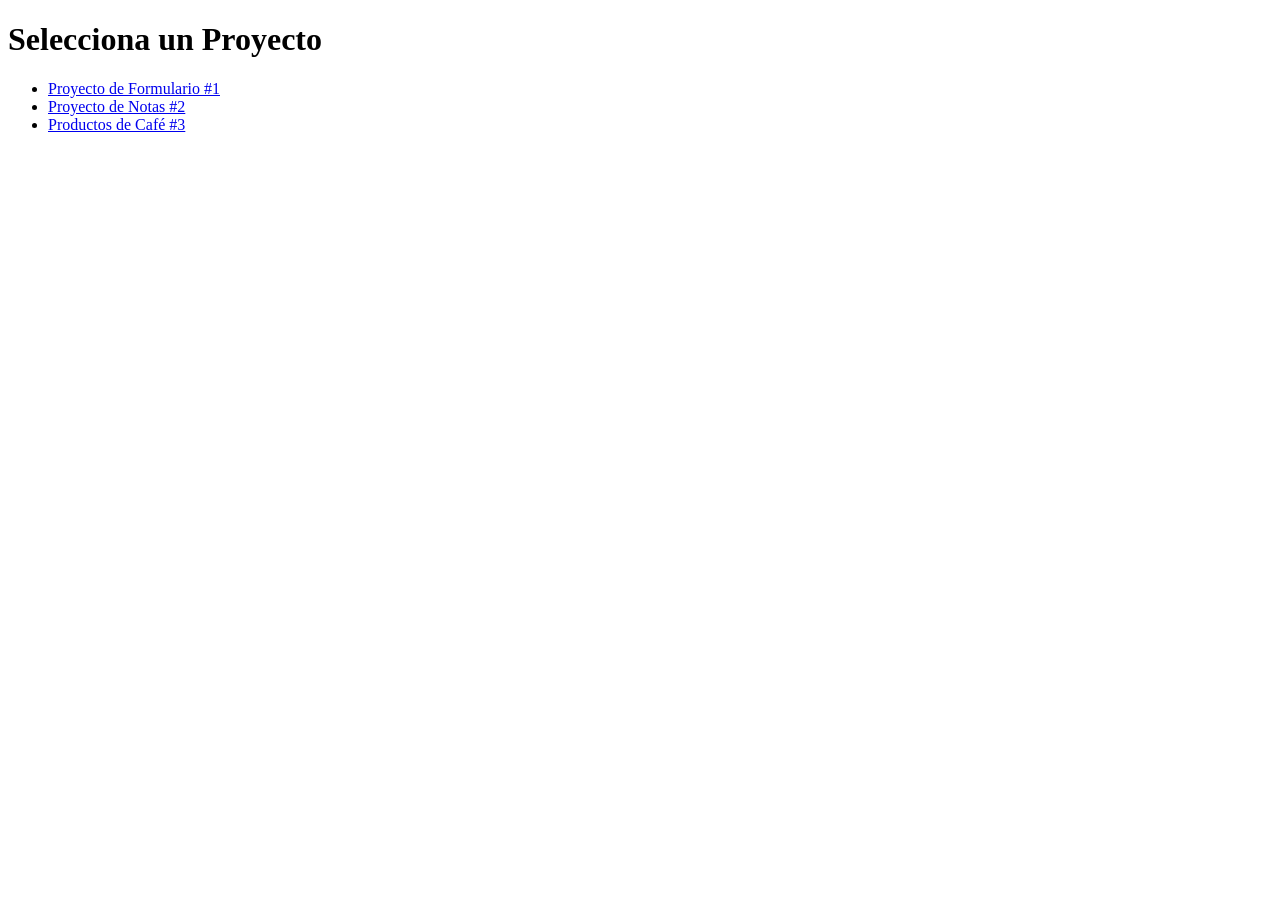
<file: index.html>
<!DOCTYPE html>
<html lang="es">
<head>
  <meta charset="UTF-8">
  <title>Mi Cafetería - Proyectos</title>
</head>
<body>
  <h1>Selecciona un Proyecto</h1>
  <ul>
    <li><a href="./Proyecto_Formulario_1/">Proyecto de Formulario #1</a></li>
    <li><a href="./Proyecto2_Notas/">Proyecto de Notas #2</a></li>
    <li><a href="./productosdecafe/">Productos de Café #3</a></li>
  </ul>
</body>
</html>
</file>
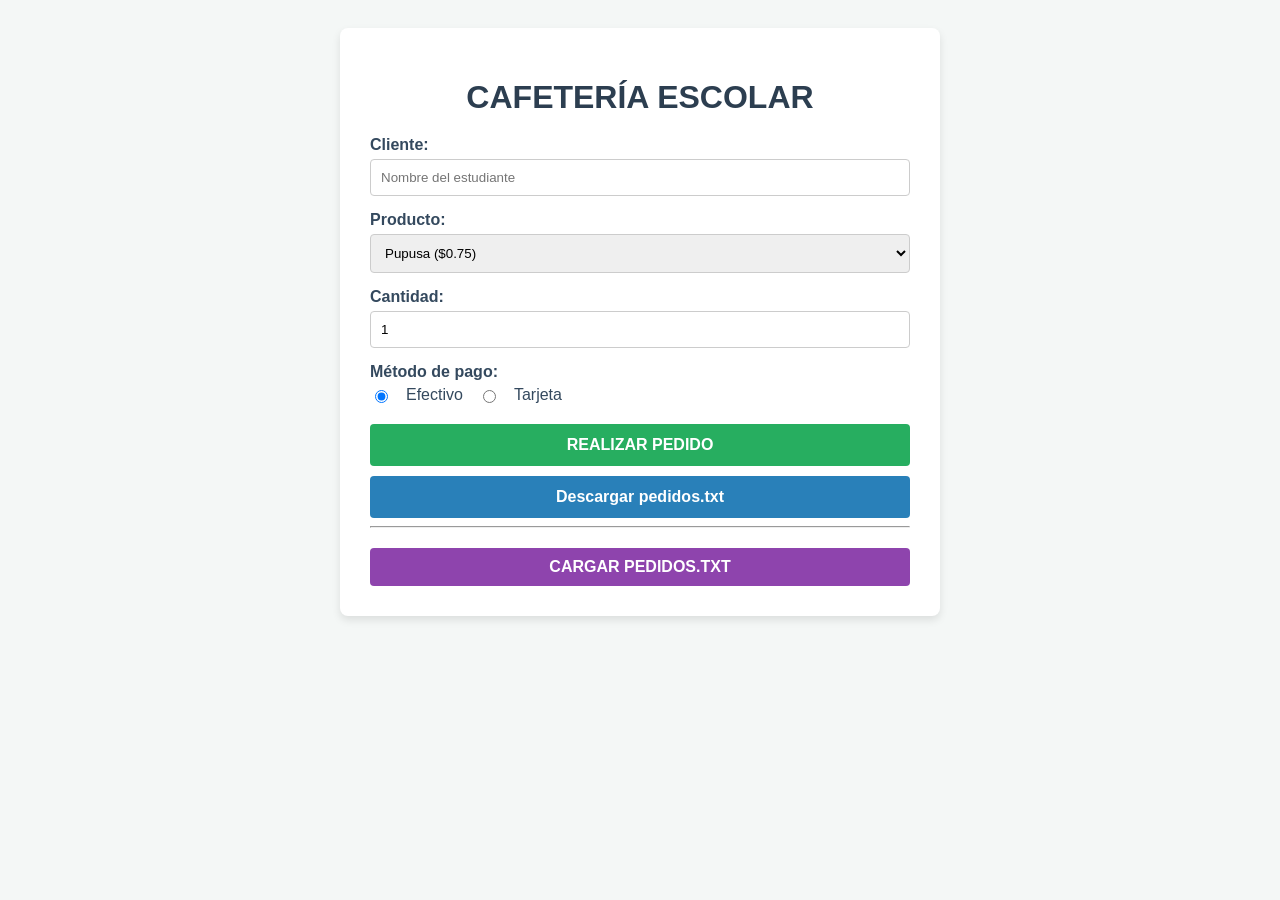
<file: productosdecafe/index.html>
<!DOCTYPE html>
<html lang="es">
<head>
    <meta charset="UTF-8">
    <meta name="viewport" content="width=device-width, initial-scale=1.0">
    <title>Sistema de Pedidos — Cafetería Escolar</title>
    <link rel="stylesheet" href="style.css">
</head>
<body>
    <div class="container">
        <h1>CAFETERÍA ESCOLAR</h1>
        
        <div class="form-section">
            <label for="cliente">Cliente:</label>
            <input type="text" id="cliente" placeholder="Nombre del estudiante" required>

            <label for="producto">Producto:</label>
            <select id="producto">
                <option value="Pupusa">Pupusa ($0.75)</option>
                <option value="Hamburguesa">Hamburguesa ($2.50)</option>
                <option value="Pizza">Pizza ($2.00)</option>
                <option value="Taco">Taco ($1.50)</option>
                <option value="Jugo">Jugo ($1.00)</option>
                <option value="Agua">Agua ($0.75)</option>
            </select>

            <label for="cantidad">Cantidad:</label>
            <input type="number" id="cantidad" min="1" value="1" required>

            <label>Método de pago:</label>
            <div class="radio-group">
                <input type="radio" id="efectivo" name="pago" value="Efectivo" checked>
                <label for="efectivo">Efectivo</label>
                
                <input type="radio" id="tarjeta" name="pago" value="Tarjeta">
                <label for="tarjeta">Tarjeta</label>
            </div>

            <button onclick="realizarPedido()">REALIZAR PEDIDO</button>
            <button onclick="descargarTXT()" class="btn-secondary">Descargar pedidos.txt</button>
        </div>

        <div id="recibo" class="ticket hidden">
            <!-- Aquí se mostrará el recibo -->
        </div>

        <hr>

        <div class="file-section">
            <label for="archivoTexto" class="file-label">CARGAR PEDIDOS.TXT</label>
            <input type="file" id="archivoTexto" accept=".txt" onchange="cargarPedidos(event)">
        </div>

        <div id="tabla-container" class="hidden">
            <table id="tabla-pedidos">
                <thead>
                    <tr>
                        <th>Código</th>
                        <th>Cliente</th>
                        <th>Producto</th>
                        <th>Cantidad</th>
                        <th>Total</th>
                    </tr>
                </thead>
                <tbody id="cuerpo-tabla">
                    <!-- Los registros cargados aparecerán aquí -->
                </tbody>
            </table>

            <div id="resumen-ventas" class="ticket">
                <!-- El reto adicional de resumen aparecerá aquí -->
            </div>
        </div>
    </div>

    <script src="script.js"></script>
</body>
</html>
</file>
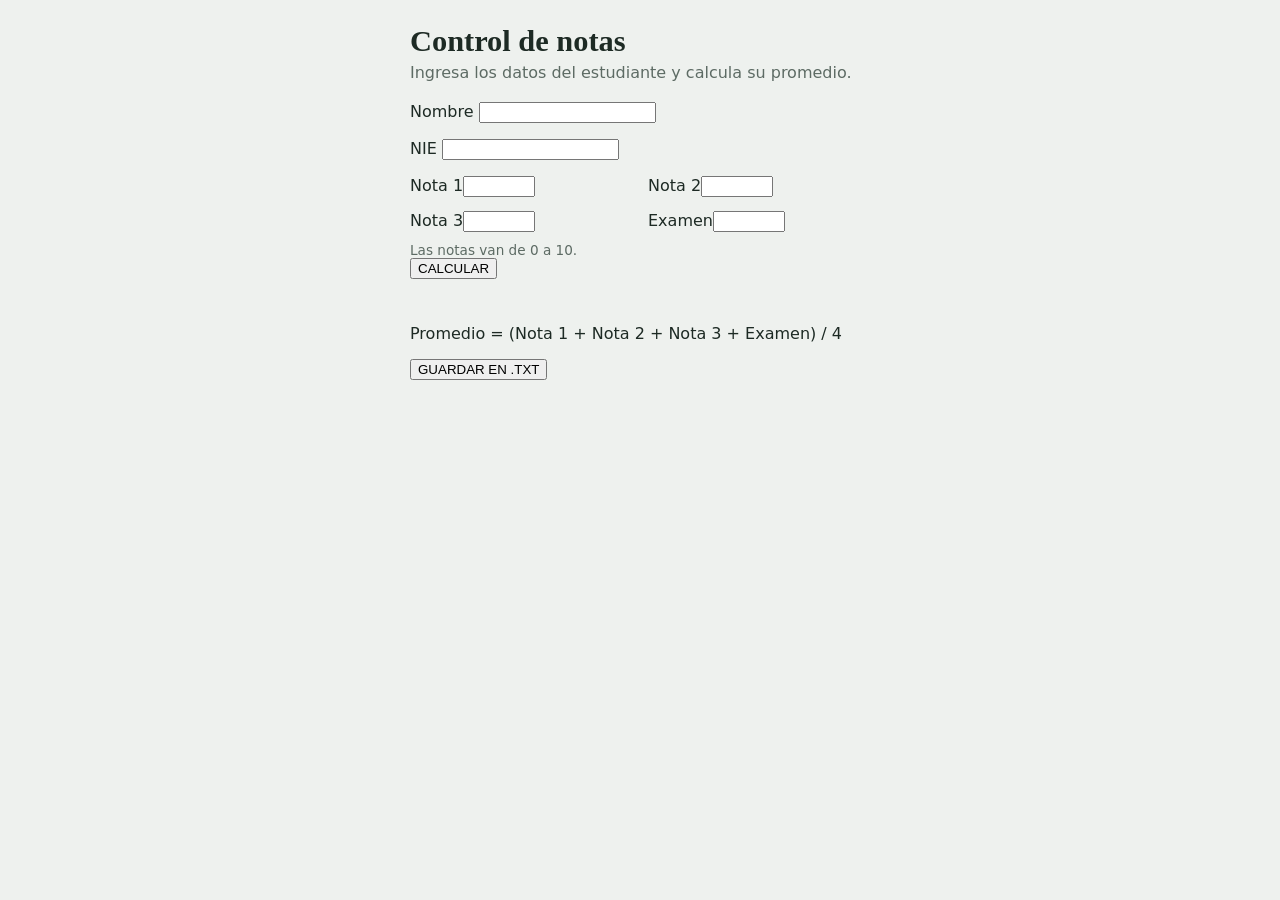
<file: Proyecto2_Notas/index.html>
<!DOCTYPE html>
<html lang="es">
<head>
  <meta charset="utf-8">
  <meta name="viewport" content="width=device-width, initial-scale=1">
  <title>Control de notas</title>
  <link rel="stylesheet" href="style.css">
</head>
<body>
<main>
  <h1>Control de notas</h1>
  <p class="sub">Ingresa los datos del estudiante y calcula su promedio.</p>

  <form id="f" novalidate>
    <div class="field">
      <label for="nombre">Nombre</label>
      <input id="nombre" type="text" autocomplete="off" required>
    </div>
    <div class="field">
      <label for="nie">NIE</label>
      <input id="nie" type="text" inputmode="numeric" autocomplete="off" required>
    </div>
    <div class="grid">
      <div class="field"><label for="n1">Nota 1</label><input id="n1" type="number" min="0" max="10" step="0.01" required></div>
      <div class="field"><label for="n2">Nota 2</label><input id="n2" type="number" min="0" max="10" step="0.01" required></div>
      <div class="field"><label for="n3">Nota 3</label><input id="n3" type="number" min="0" max="10" step="0.01" required></div>
      <div class="field"><label for="ex">Examen</label><input id="ex" type="number" min="0" max="10" step="0.01" required></div>
    </div>
    <p class="hint">Las notas van de 0 a 10.</p>
    <button type="submit">CALCULAR</button>
    <p class="err" id="err" role="alert"></p>
  </form>

  <section id="resultado" aria-live="polite">
    <p class="quien" id="quien"></p>
    <div class="valor" id="valor"></div>
    <div class="estado" id="estado"></div>
    <p class="formula">Promedio = (Nota 1 + Nota 2 + Nota 3 + Examen) / 4</p>
    <button type="button" id="guardar" class="secundario">GUARDAR EN .TXT</button>
  </section>
</main>
<script src="script.js"></script>
</body>
</html>
</file>
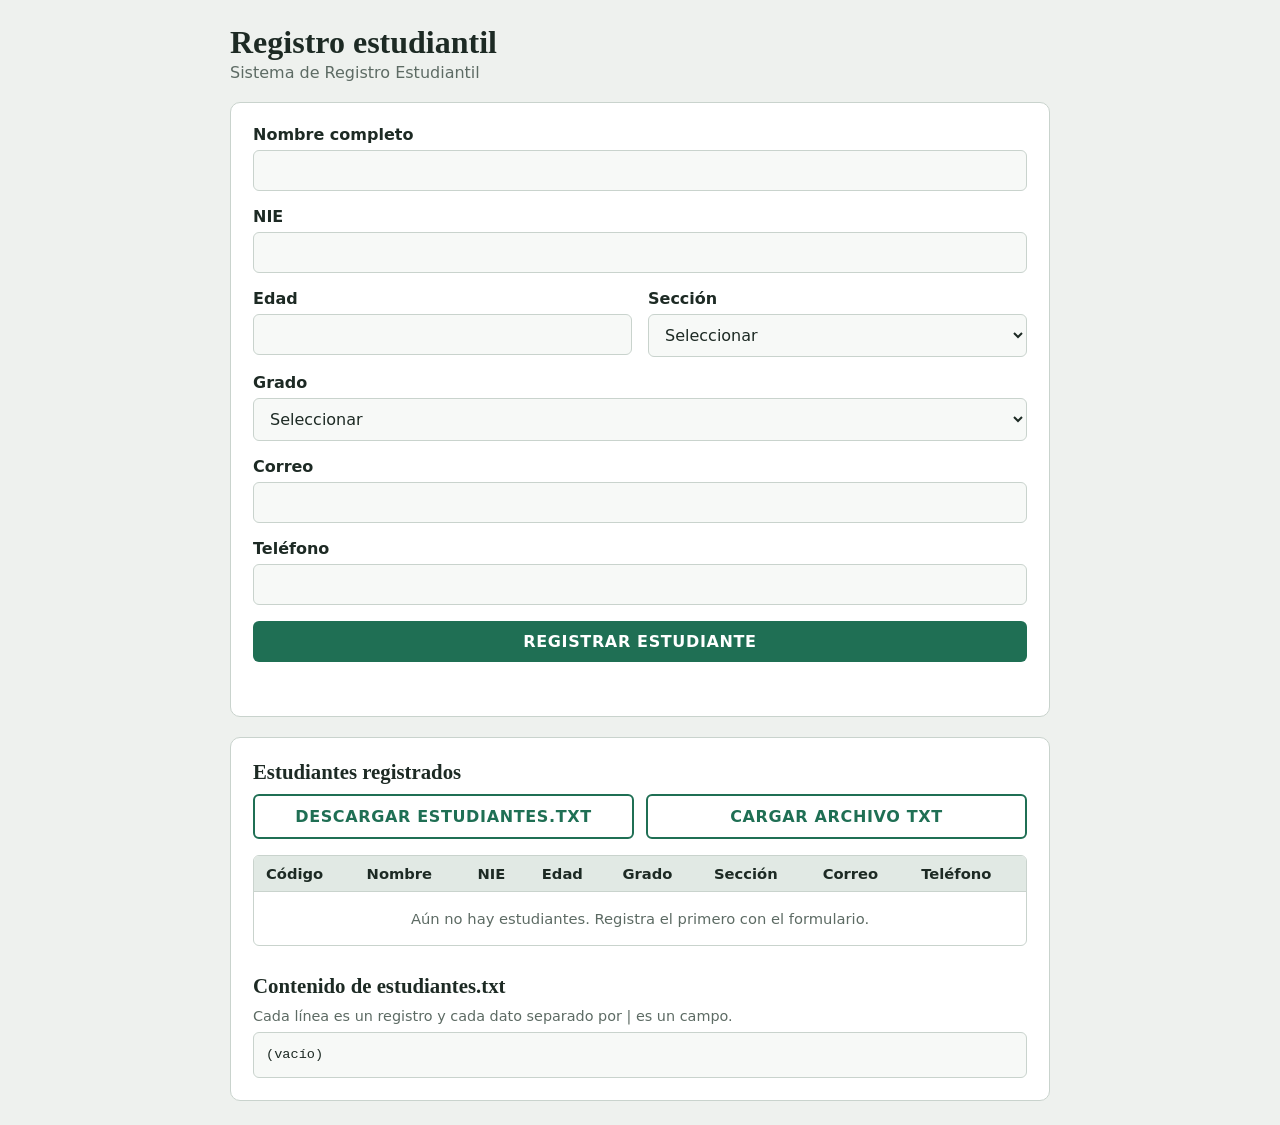
<file: Proyecto_Formulario_1/index.html>
<!DOCTYPE html>
<html lang="es">
<head>
  <meta charset="utf-8">
  <meta name="viewport" content="width=device-width, initial-scale=1">
  <title>Sistema de Registro Estudiantil</title>
  <link rel="stylesheet" href="styles.css">
</head>
<body>
<main>
  <h1>Registro estudiantil</h1>
  <p class="sub">Sistema de Registro Estudiantil</p>

  <form id="formulario" novalidate>
    <div class="campo">
      <label for="nombre">Nombre completo</label>
      <input id="nombre" type="text" autocomplete="off">
    </div>
    <div class="campo">
      <label for="nie">NIE</label>
      <input id="nie" type="text" inputmode="numeric" autocomplete="off">
    </div>
    <div class="fila">
      <div class="campo">
        <label for="edad">Edad</label>
        <input id="edad" type="number" min="5" max="99">
      </div>
      <div class="campo">
        <label for="seccion">Sección</label>
        <select id="seccion">
          <option value="">Seleccionar</option>
          <option>A</option>
          <option>B</option>
          <option>C</option>
        </select>
      </div>
    </div>
    <div class="campo">
      <label for="grado">Grado</label>
      <select id="grado">
        <option value="">Seleccionar</option>
        <option>1.er Desarrollo de Software</option>
        <option>2.o Desarrollo de Software</option>
        <option>3.er Desarrollo de Software</option>
      </select>
    </div>
    <div class="campo">
      <label for="correo">Correo</label>
      <input id="correo" type="email" autocomplete="off">
    </div>
    <div class="campo">
      <label for="telefono">Teléfono</label>
      <input id="telefono" type="tel" inputmode="numeric" autocomplete="off">
    </div>

    <button type="submit" class="principal">REGISTRAR ESTUDIANTE</button>
    <p id="mensaje" role="alert"></p>
  </form>

  <section>
    <h2>Estudiantes registrados</h2>
    <div class="acciones">
      <button type="button" id="descargar" class="secundario">DESCARGAR ESTUDIANTES.TXT</button>
      <label class="boton secundario" for="archivo">CARGAR ARCHIVO TXT</label>
      <input id="archivo" type="file" accept=".txt,text/plain" hidden>
    </div>

    <div class="tabla-scroll">
      <table>
        <thead>
          <tr>
            <th>Código</th><th>Nombre</th><th>NIE</th><th>Edad</th>
            <th>Grado</th><th>Sección</th><th>Correo</th><th>Teléfono</th>
          </tr>
        </thead>
        <tbody id="tabla">
          <tr><td colspan="8" class="vacio">Aún no hay estudiantes. Registra el primero con el formulario.</td></tr>
        </tbody>
      </table>
    </div>

    <h2>Contenido de estudiantes.txt</h2>
    <p class="nota">Cada línea es un registro y cada dato separado por | es un campo.</p>
    <pre id="vista">(vacío)</pre>
  </section>
</main>
<script src="script.js"></script>
</body>
</html>
</file>
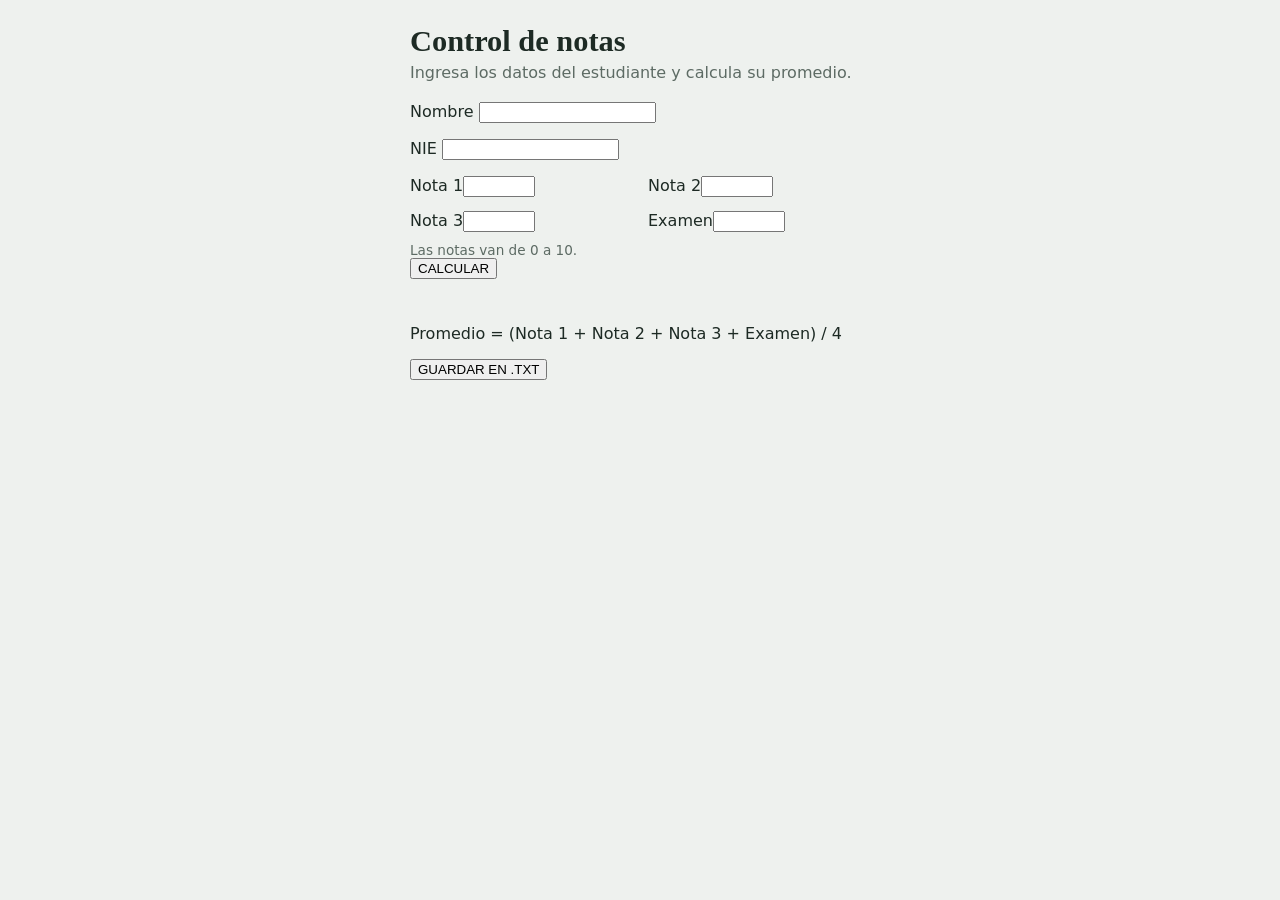
<file: Proyecto2_Notas/Body.HTML>
<!DOCTYPE html>
<html lang="es">
<head>
  <meta charset="utf-8">
  <meta name="viewport" content="width=device-width, initial-scale=1">
  <title>Control de notas</title>
  <link rel="stylesheet" href="style.css">
</head>
<body>
<main>
  <h1>Control de notas</h1>
  <p class="sub">Ingresa los datos del estudiante y calcula su promedio.</p>

  <form id="f" novalidate>
    <div class="field">
      <label for="nombre">Nombre</label>
      <input id="nombre" type="text" autocomplete="off" required>
    </div>
    <div class="field">
      <label for="nie">NIE</label>
      <input id="nie" type="text" inputmode="numeric" autocomplete="off" required>
    </div>
    <div class="grid">
      <div class="field"><label for="n1">Nota 1</label><input id="n1" type="number" min="0" max="10" step="0.01" required></div>
      <div class="field"><label for="n2">Nota 2</label><input id="n2" type="number" min="0" max="10" step="0.01" required></div>
      <div class="field"><label for="n3">Nota 3</label><input id="n3" type="number" min="0" max="10" step="0.01" required></div>
      <div class="field"><label for="ex">Examen</label><input id="ex" type="number" min="0" max="10" step="0.01" required></div>
    </div>
    <p class="hint">Las notas van de 0 a 10.</p>
    <button type="submit">CALCULAR</button>
    <p class="err" id="err" role="alert"></p>
  </form>

  <section id="resultado" aria-live="polite">
    <p class="quien" id="quien"></p>
    <div class="valor" id="valor"></div>
    <div class="estado" id="estado"></div>
    <p class="formula">Promedio = (Nota 1 + Nota 2 + Nota 3 + Examen) / 4</p>
    <button type="button" id="guardar" class="secundario">GUARDAR EN .TXT</button>
  </section>
</main>
<script src="script.js"></script>
</body>
</html>
</file>
<file: productosdecafe/style.css>
* {
    box-sizing: border-box;
    font-family: 'Segoe UI', Tahoma, Geneva, Verdana, sans-serif;
}

body {
    background-color: #f4f7f6;
    display: flex;
    justify-content: center;
    padding: 20px;
}

.container {
    background-color: white;
    padding: 30px;
    border-radius: 8px;
    box-shadow: 0 4px 8px rgba(0,0,0,0.1);
    width: 100%;
    max-width: 600px;
}

h1 {
    text-align: center;
    color: #2c3e50;
    margin-bottom: 20px;
}

label {
    display: block;
    margin-top: 15px;
    font-weight: bold;
    color: #34495e;
}

input[type="text"], input[type="number"], select {
    width: 100%;
    padding: 10px;
    margin-top: 5px;
    border: 1px solid #ccc;
    border-radius: 4px;
}

.radio-group {
    display: flex;
    gap: 15px;
    margin-top: 5px;
}

.radio-group label {
    margin-top: 0;
    font-weight: normal;
}

button {
    width: 100%;
    padding: 12px;
    margin-top: 20px;
    background-color: #27ae60;
    color: white;
    border: none;
    border-radius: 4px;
    font-weight: bold;
    cursor: pointer;
    font-size: 16px;
}

button:hover {
    background-color: #2ecc71;
}

.btn-secondary {
    background-color: #2980b9;
    margin-top: 10px;
}

.btn-secondary:hover {
    background-color: #3498db;
}

.file-label {
    display: block;
    text-align: center;
    background-color: #8e44ad;
    color: white;
    padding: 10px;
    border-radius: 4px;
    cursor: pointer;
    font-weight: bold;
    margin-top: 20px;
}

input[type="file"] {
    display: none;
}

.ticket {
    background-color: #fcfcfc;
    border: 2px dashed #bdc3c7;
    padding: 15px;
    margin-top: 20px;
    font-family: monospace;
    white-space: pre;
    font-size: 14px;
    color: #2c3e50;
}

.hidden {
    display: none;
}

table {
    width: 100%;
    border-collapse: collapse;
    margin-top: 20px;
}

th, td {
    border: 1px solid #ddd;
    padding: 8px;
    text-align: center;
}

th {
    background-color: #2c3e50;
    color: white;
}
</file>
<file: Proyecto2_Notas/style.css>
:root {
  /* Colores - Modo Claro */
  --bg: #eef1ee;
  --card: #ffffff;
  --field: #f7f9f7;
  --ink: #1d2a24;
  --muted: #5d6b64;
  --line: #c9d3cd;
  --accent: #1f6f54;
  --accent-ink: #ffffff;
  --good: #1f6f54;
  --bad: #b3372c;

  /* Tipografía */
  --font-sans: "Segoe UI", system-ui, sans-serif;
  --font-serif: Georgia, "Times New Roman", serif;
}

@media (prefers-color-scheme: dark) {
  :root {
    color-scheme: dark;
    /* Colores - Modo Oscuro */
    --bg: #121a16;
    --card: #1a2420;
    --field: #141d19;
    --ink: #e6eee9;
    --muted: #9db0a6;
    --line: #33443c;
    --accent: #4fb88f;
    --accent-ink: #0c1612;
    --good: #4fb88f;
    --bad: #ef8a7e;
  }
}

/* ==========================================================================
   2. RESET & BASE
   ========================================================================== */
*,
*::before,
*::after {
  box-sizing: border-box;
}

body {
  margin: 0;
  padding: 24px 16px;
  min-height: 100vh;
  display: flex;
  justify-content: center;
  background: var(--bg);
  color: var(--ink);
  font-family: var(--font-sans);
}

main {
  width: 100%;
  max-width: 460px;
}

/* ==========================================================================
   3. TIPOGRAFÍA GLOBAL
   ========================================================================== */
h1 {
  margin: 0 0 4px;
  font-family: var(--font-serif);
  font-size: 1.9rem;
}

.sub {
  margin: 0 0 20px;
  color: var(--muted);
}

.hint {
  margin: 10px 0 0;
  color: var(--muted);
  font-size: 0.85rem;
}

.err {
  margin: 12px 0 0;
  min-height: 1.2em;
  color: var(--bad);
  font-size: 0.9rem;
}

/* ==========================================================================
   4. FORMULARIO Y CAMPOS
   ========================================================================== */
.form {
  padding: 22px;
  background: var(--card);
  border: 1px solid var(--line);
  border-radius: 10px;
}

.field {
  margin-bottom: 16px;
}

.field__label {
  display: block;
  margin-bottom: 6px;
  font-weight: 600;
}

.field__input {
  width: 100%;
  padding: 10px 12px;
  font: inherit;
  color: var(--ink);
  background: var(--field);
  border: 1px solid var(--line);
  border-radius: 6px;
}

/* Layout en cuadrícula */
.grid {
  display: grid;
  grid-template-columns: repeat(2, 1fr);
  gap: 14px 16px;
}

.grid .field {
  margin: 0;
}

/* ==========================================================================
   5. BOTONES Y ESTADOS DE FOCO
   ========================================================================== */
.btn {
  width: 100%;
  margin-top: 22px;
  padding: 12px;
  font: inherit;
  font-weight: 700;
  letter-spacing: 0.04em;
  color: var(--accent-ink);
  background: var(--accent);
  border: 0;
  border-radius: 6px;
  cursor: pointer;
}

.btn:hover {
  filter: brightness(1.08);
}

.btn--secundario {
  margin-top: 16px;
  color: var(--accent);
  background: transparent;
  border: 2px solid var(--accent);
}

/* Accesibilidad */
.field__input:focus-visible,
.btn:focus-visible {
  outline: 3px solid var(--accent);
  outline-offset: 2px;
}

/* ==========================================================================
   6. BLOQUE DE RESULTADOS
   ========================================================================== */
.resultado {
  display: none;
  margin-top: 20px;
  padding: 20px;
  background: var(--card);
  border: 1px solid var(--line);
  border-radius: 10px;
}

.resultado--visible {
  display: block;
}

.resultado__quien {
  margin: 0;
  color: var(--muted);
}

.resultado__valor {
  margin: 6px 0;
  font-family: var(--font-serif);
  font-size: 3rem;
  line-height: 1.1;
}

.resultado__estado {
  font-weight: 700;
}

.resultado__formula {
  margin-top: 14px;
  padding-top: 12px;
  border-top: 1px solid var(--line);
  color: var(--muted);
  font-size: 0.9rem;
}
</file>
<file: Proyecto_Formulario_1/styles.css>
:root{
  --bg:#eef1ee; --card:#ffffff; --ink:#1d2a24; --muted:#5d6b64; --line:#c9d3cd;
  --accent:#1f6f54; --accent-ink:#ffffff; --bad:#b3372c; --good:#1f6f54; --field:#f7f9f7; --head:#e1e9e4;
}
@media (prefers-color-scheme: dark){
  :root{
    color-scheme:dark;
    --bg:#121a16; --card:#1a2420; --ink:#e6eee9; --muted:#9db0a6; --line:#33443c;
    --accent:#4fb88f; --accent-ink:#0c1612; --bad:#ef8a7e; --good:#4fb88f; --field:#141d19; --head:#22302a;
  }
}
*{box-sizing:border-box}
body{margin:0;background:var(--bg);color:var(--ink);font-family:"Segoe UI",system-ui,sans-serif;padding:24px 16px;display:flex;justify-content:center}
main{width:100%;max-width:820px}
h1{font-family:Georgia,"Times New Roman",serif;font-size:2rem;margin:0}
h2{font-family:Georgia,serif;font-size:1.3rem;margin:28px 0 10px}
.sub{margin:2px 0 20px;color:var(--muted)}
form,section{background:var(--card);border:1px solid var(--line);border-radius:10px;padding:22px}
section{margin-top:20px}
section h2:first-child{margin-top:0}
.campo{margin-bottom:16px}
.fila{display:grid;grid-template-columns:1fr 1fr;gap:16px}
label{display:block;font-weight:600;margin-bottom:6px}
input,select{width:100%;font:inherit;color:var(--ink);background:var(--field);border:1px solid var(--line);border-radius:6px;padding:10px 12px}
input:focus-visible,select:focus-visible,button:focus-visible,.boton:focus-within{outline:3px solid var(--accent);outline-offset:2px}
.invalido{border-color:var(--bad);border-width:2px}
button,.boton{display:block;font:inherit;font-weight:700;letter-spacing:.04em;border-radius:6px;padding:11px 16px;cursor:pointer;text-align:center;margin:0}
button.principal{width:100%;background:var(--accent);color:var(--accent-ink);border:0;margin-top:6px}
.secundario{background:transparent;color:var(--accent);border:2px solid var(--accent)}
button:hover,.boton:hover{filter:brightness(1.12)}
.acciones{display:flex;flex-wrap:wrap;gap:12px;margin-bottom:16px}
.acciones>*{flex:1 1 220px}
#mensaje{margin:12px 0 0;min-height:1.3em;font-size:.95rem}
#mensaje.error{color:var(--bad)}
#mensaje.ok{color:var(--good)}
.tabla-scroll{overflow-x:auto;border:1px solid var(--line);border-radius:6px}
table{width:100%;border-collapse:collapse;font-size:.92rem}
th,td{padding:9px 12px;text-align:left;white-space:nowrap;border-bottom:1px solid var(--line)}
th{background:var(--head)}
tbody tr:last-child td{border-bottom:0}
.vacio{white-space:normal;color:var(--muted);text-align:center;padding:18px}
.nota{margin:0 0 8px;color:var(--muted);font-size:.9rem}
pre{margin:0;background:var(--field);border:1px solid var(--line);border-radius:6px;padding:12px;overflow-x:auto;font-size:.85rem;line-height:1.5}
@media (max-width:480px){.fila{grid-template-columns:1fr}}
</file>
